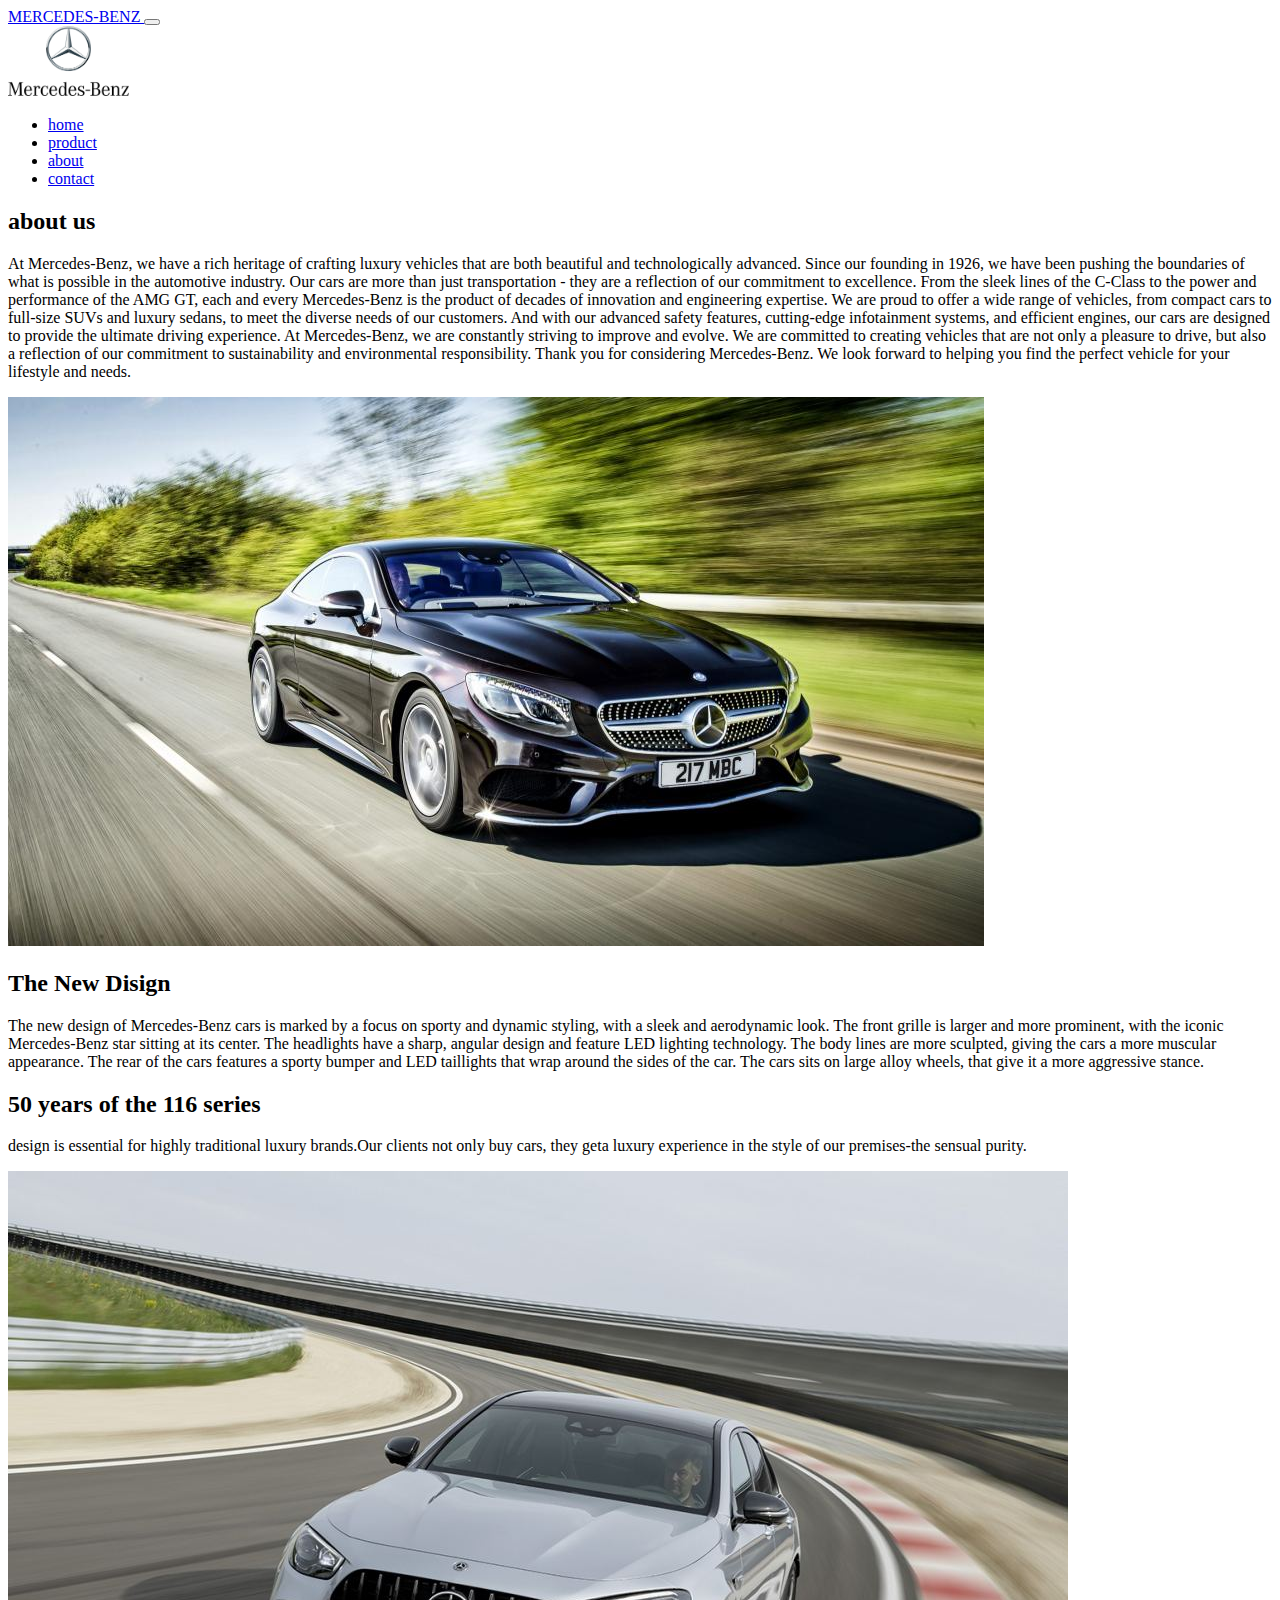
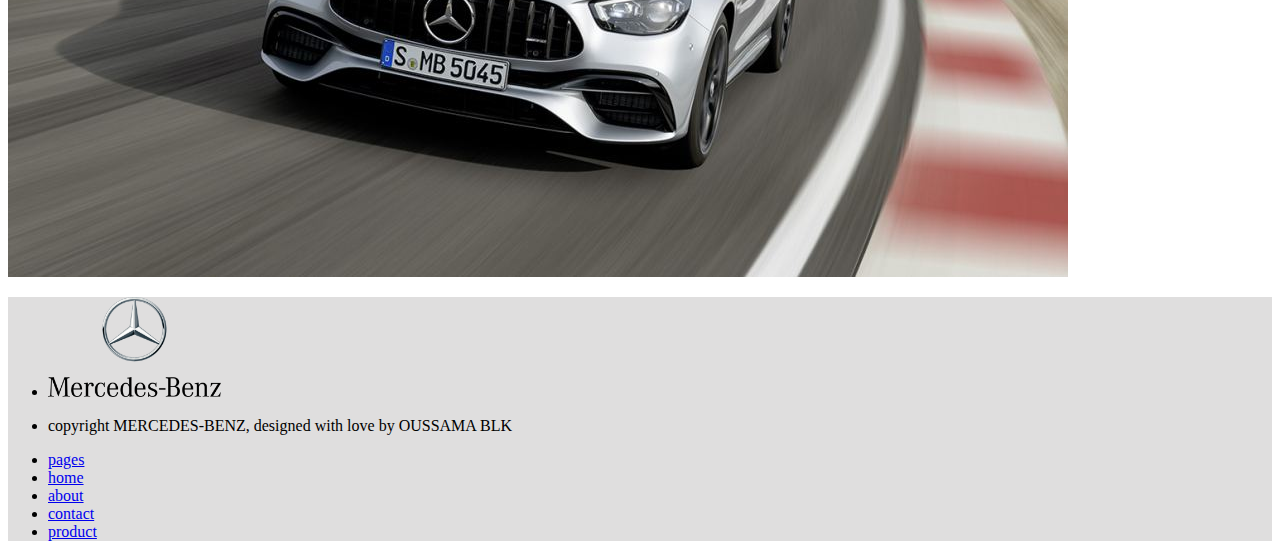
<file: about us.html>
<!DOCTYPE html>
<html lang="en">
<head>
    <meta charset="UTF-8">
    <meta http-equiv="X-UA-Compatible" content="IE=edge">
    <meta name="viewport" content="width=device-width, initial-scale=1.0">
    <link rel="stylesheet" href="style.css">
    <link href="https://cdn.jsdelivr.net/npm/bootstrap@5.3.0-alpha1/dist/css/bootstrap.min.css" rel="stylesheet" integrity="sha384-GLhlTQ8iRABdZLl6O3oVMWSktQOp6b7In1Zl3/Jr59b6EGGoI1aFkw7cmDA6j6gD" crossorigin="anonymous">
    <title>about us</title>
</head>
<body>
    <nav class="navbar navbar-expand-lg navbar-light bg-light position-relative top-0 start-0 w-100">
        <div class="container">
            <a class="navbar-brand d-lg-none "  href="index.html">
                MERCEDES-BENZ
            </a>
            <button class="navbar-toggler " type="button" data-bs-toggle="collapse" data-bs-target="#navbarcontent">
                <span class="navbar-toggler-icon"></span>
            </button>
            <div class="collapse navbar-collapse p-2 flex-column" id="navbarcontent">
                <div class="d-flex justify-content-center">
                    <a class="navbar-brand" d-none d-lg-block href="index.html">
                        <img src="images/mercedes-logo.png" height="70" width="auto">
                    </a>
                </div>
                <div class="d-block w-100">
                    <ul class="navbar-nav d-flex justify-content-center align-items-center pt-3">
                        <li class="nav-item mx-2">
                            <a class="nav-link " href="index.html">
                                home
                            </a>
                        </li>
                        <li class="nav-item mx-2">
                            <a class="nav-link" href="product.html">
                                product
                            </a>
                        </li>
                        <li class="nav-item mx-2">
                            <a class="nav-link active" href="about us.html">
                                about
                            </a>
                        </li>
                        <li class="nav-item mx-2">
                            <a class="nav-link" href="contact.html">
                                contact
                            </a>
                        </li>
                    </ul>

                </div>
            </div>
        </div>
    </nav>

    <div class="container position-relative text-center">

        <h2 class="display-6 py-5">
           about us
        </h2>
        <div class="d-flex justify-content-between align-items-center flex-column flex-lg-row my-5 " id="new">
            <div>
                <p>
                     At Mercedes-Benz, we have a rich heritage of crafting luxury vehicles that are both beautiful and technologically advanced. Since our founding in 1926, we have been pushing the boundaries of what is possible in the automotive industry.
Our cars are more than just transportation - they are a reflection of our commitment to excellence. From the sleek lines of the C-Class to the power and performance of the AMG GT, each and every Mercedes-Benz is the product of decades of innovation and engineering expertise.
We are proud to offer a wide range of vehicles, from compact cars to full-size SUVs and luxury sedans, to meet the diverse needs of our customers. And with our advanced safety features, cutting-edge infotainment systems, and efficient engines, our cars are designed to provide the ultimate driving experience.
At Mercedes-Benz, we are constantly striving to improve and evolve. We are committed to creating vehicles that are not only a pleasure to drive, but also a reflection of our commitment to sustainability and environmental responsibility.
Thank you for considering Mercedes-Benz. We look forward to helping you find the perfect vehicle for your lifestyle and needs.
                </p>    
        </div>


    </div>
    <div class="row text-start alighn-items-center gy-5 my-5">
        <div class="col-12 col-md-6">
            <img src="images/mercedes-benz-vertical.jpg" class="w-100 h-100">
        </div>
        <div class="col-12 col-md-6">
            <h2 class="display-4">
                The New Disign
            </h2>
            <p>
                The new design of Mercedes-Benz cars is marked by a focus on sporty and dynamic styling, with a sleek and aerodynamic look. The front grille is larger and more prominent, with the iconic Mercedes-Benz star sitting at its center. The headlights have a sharp, angular design and feature LED lighting technology. The body lines are more sculpted, giving the cars a more muscular appearance. The rear of the cars features a sporty bumper and LED taillights that wrap around the sides of the car. The cars sits on large alloy wheels, that give it a more aggressive stance.
            </p>
        </div>

    </div>
    <div class="row text-start alighn-items-center gy-5 my-5">
        <div class="col-12 col-md-6">
            <h2 class="display-4">
                50 years of the 116 series
            </h2>
            <p>
                design is essential for highly traditional 
                luxury brands.Our clients not only buy cars, 
                they geta luxury experience in the style of our 
                premises-the sensual purity.
            </p>
        </div>
        <div class="col-12 col-md-6">
            <img src="images/mercedes-classe-vertical2.jpg" class="w-100 h-100">
        </div>
    </div>
    
    </div>

    <div class="container footer">
        <footer class="d-flex justify-content-between my-5 text-start flex-wrap">
            <ul class="nav flex-column">
                <li class="fw-bold nav-item">
                    <a href="index.html" class="nav-link text-muted">
                        <img src="images/mercedes-logo.png" height="100">
                    </a>
                </li>
                <li class=" fw-bold nav-item">
                    <p class="text-dark mt-3"> 
                        copyright MERCEDES-BENZ, designed with love by OUSSAMA BLK
                    </p>
                </li>
            </ul>
            <ul class="nav flex-column">
                <li class="fw-bold nav-item">
                    <a href="#" class="nav-link text-muted">
                        pages
                    </a>
                </li>
                <li class=" nav-item">
                    <a href="index.html" class="nav-link text-muted">
                        home
                    </a>
                </li>
                <li class=" nav-item">
                    <a href="about us.html" class="nav-link text-muted">
                        about
                    </a>
                </li>
                <li class=" nav-item">
                    <a href="contact.html" class="nav-link text-muted">
                        contact
                    </a>
                </li>
                <li class=" nav-item">
                    <a href="product.html" class="nav-link text-muted">
                        product
                    </a>
                </li>
            </ul>
        </footer>
    </div>

    <script src="script.js"></script>
    <script src="https://cdn.jsdelivr.net/npm/bootstrap@5.3.0-alpha1/dist/js/bootstrap.bundle.min.js" integrity="sha384-w76AqPfDkMBDXo30jS1Sgez6pr3x5MlQ1ZAGC+nuZB+EYdgRZgiwxhTBTkF7CXvN" crossorigin="anonymous"></script>
</body>
</html>
</file>
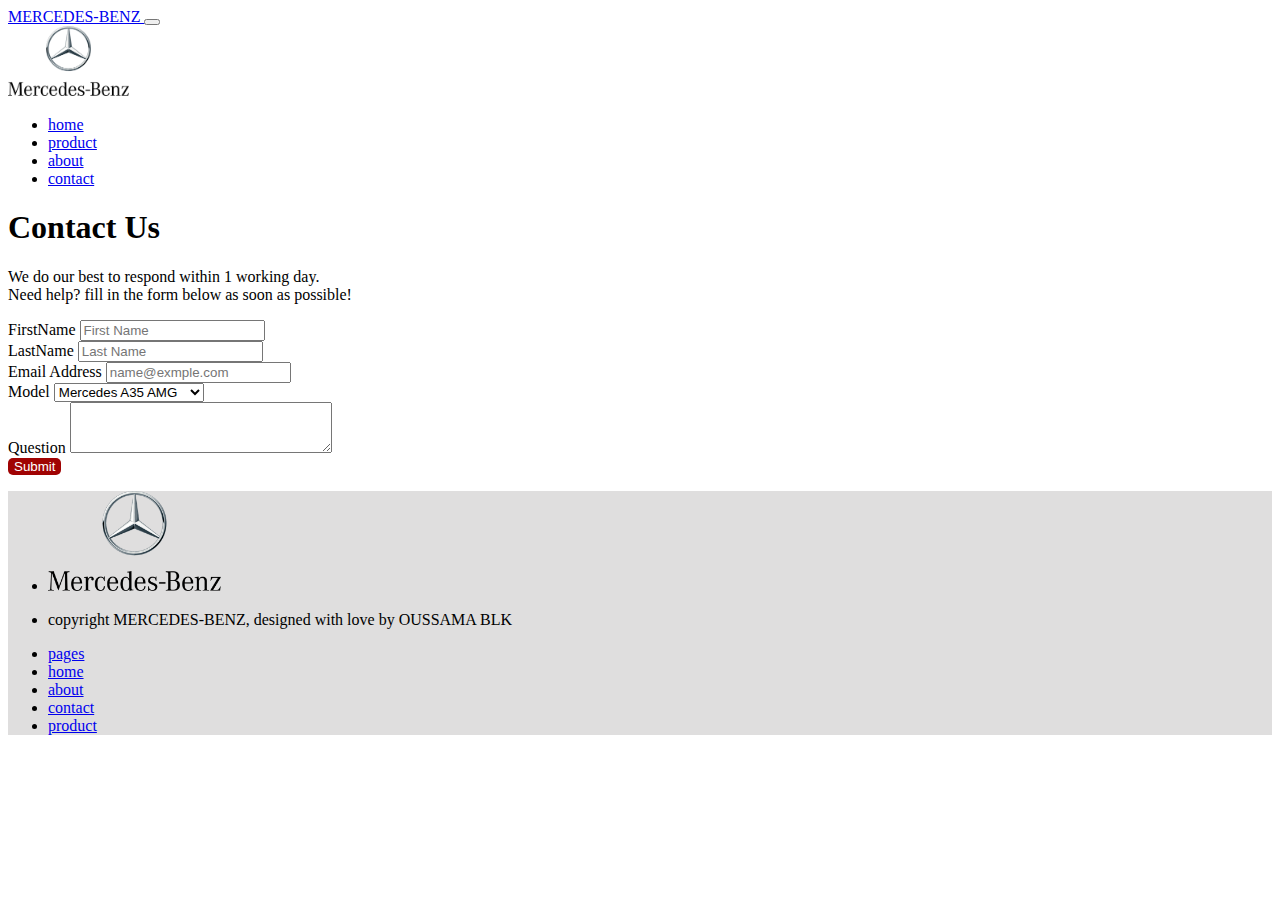
<file: contact.html>
<!DOCTYPE html>
<html lang="en">
<head>
    <meta charset="UTF-8">
    <meta http-equiv="X-UA-Compatible" content="IE=edge">
    <meta name="viewport" content="width=device-width, initial-scale=1.0">
    <link rel="stylesheet" href="style.css">
    <link href="https://cdn.jsdelivr.net/npm/bootstrap@5.3.0-alpha1/dist/css/bootstrap.min.css" rel="stylesheet" integrity="sha384-GLhlTQ8iRABdZLl6O3oVMWSktQOp6b7In1Zl3/Jr59b6EGGoI1aFkw7cmDA6j6gD" crossorigin="anonymous">
    <title>contatct</title>
</head>
<body>
    <nav class="navbar navbar-expand-lg navbar-light bg-light position-relative top-0 start-0 w-100">
        <div class="container">
            <a class="navbar-brand d-lg-none "  href="index.html">
                MERCEDES-BENZ
            </a>
            <button class="navbar-toggler " type="button" data-bs-toggle="collapse" data-bs-target="#navbarcontent">
                <span class="navbar-toggler-icon"></span>
            </button>
            <div class="collapse navbar-collapse p-2 flex-column" id="navbarcontent">
                <div class="d-flex justify-content-center">
                    <a class="navbar-brand" d-none d-lg-block href="index.html">
                        <img src="images/mercedes-logo.png" height="70" width="auto">
                    </a>
                </div>
                <div class="d-block w-100">
                    <ul class="navbar-nav d-flex justify-content-center align-items-center pt-3">
                        <li class="nav-item mx-2">
                            <a class="nav-link " href="index.html">
                                home
                            </a>
                        </li>
                        <li class="nav-item mx-2">
                            <a class="nav-link" href="product.html">
                                product
                            </a>
                        </li>
                        <li class="nav-item mx-2">
                            <a class="nav-link" href="about us.html">
                                about
                            </a>
                        </li>
                        <li class="nav-item mx-2">
                            <a class="nav-link active" href="contact.html">
                                contact
                            </a>
                        </li>
                    </ul>

                </div>
            </div>
        </div>
    </nav>

    <div class="container position-relative text-center mt-4">
       <h1>Contact Us</h1>
       <p>We do our best to respond within 1 working day.<br>
        Need help? fill in the form below as soon as possible!</p>
    </div>

    <div class="container">
        <form action="https://www.google.com/">
            <div class="form-group">
                <div class="row">
                    <div class="col">
                        <label for="FirstName">FirstName</label>
                        <input type="text" class="form-control" placeholder="First Name" id="FirstName" name="FirstName">
                    </div>
                    <div class="col">
                        <label for="LastName">LastName</label>
                        <input type="text" class="form-control" placeholder="Last Name" id="LastName" name="LastName">
                    </div>
                </div>
            </div>
            <div class="form-group">
                <label for="email">Email Address</label>
                <input type="email" class="form-control" placeholder="name@exmple.com" id="email" name="email">
            </div>
            <div class="form-group">
                <label for="products">Model</label>
                <select class="form-control" id="products">
                    <option selected>Mercedes A35 AMG</option>
                    <option>Mercedes A45s AMG</option>
                    <option>Mercedes E400 AMG</option>
                </select>
            </div>
            <div class="form-group">
                <label for="message">Question</label>
                <textarea class="form-control" id="message" name="message" cols="30" rows="3"></textarea>
            </div>
            <div class="form-group mt-3">
                <button class="btn btn-secondary" type="submit" name="submit" value="submit" id="btnsubmit">
                    Submit
                </button>
            </div>
        </form>
    </div>




    <div class="container footer">
        <footer class="d-flex justify-content-between my-5 text-start flex-wrap">
            <ul class="nav flex-column">
                <li class="fw-bold nav-item">
                    <a href="index.html" class="nav-link text-muted">
                        <img src="images/mercedes-logo.png" height="100">
                    </a>
                </li>
                <li class=" fw-bold nav-item">
                    <p class="text-dark mt-3"> 
                        copyright MERCEDES-BENZ, designed with love by OUSSAMA BLK
                    </p>
                </li>
            </ul>
            <ul class="nav flex-column">
                <li class="fw-bold nav-item">
                    <a href="#" class="nav-link text-muted">
                        pages
                    </a>
                </li>
                <li class=" nav-item">
                    <a href="index.html" class="nav-link text-muted">
                        home
                    </a>
                </li>
                <li class=" nav-item">
                    <a href="about us.html" class="nav-link text-muted">
                        about
                    </a>
                </li>
                <li class=" nav-item">
                    <a href="contact.html" class="nav-link text-muted">
                        contact
                    </a>
                </li>
                <li class=" nav-item">
                    <a href="product.html" class="nav-link text-muted">
                        product
                    </a>
                </li>
            </ul>
        </footer>
    </div>













    <script src="script.js"></script>
    <script src="https://cdn.jsdelivr.net/npm/bootstrap@5.3.0-alpha1/dist/js/bootstrap.bundle.min.js" integrity="sha384-w76AqPfDkMBDXo30jS1Sgez6pr3x5MlQ1ZAGC+nuZB+EYdgRZgiwxhTBTkF7CXvN" crossorigin="anonymous"></script>
</body>
</html>
</file>
<file: style.css>
.footer{
    background-color: rgb(223, 222, 222);
}

#contactbutton{
    max-width: 25em;
}

#btnsubmit{
    /* button submit of the contact us page*/
    appearance: none;
    border: none;
    background-color: rgb(160, 3, 3);
    padding: 0,25rem 0.5rem;
    color: white;
    border-radius: 5px;
    transition: all 250ms ease;
}
</file>
